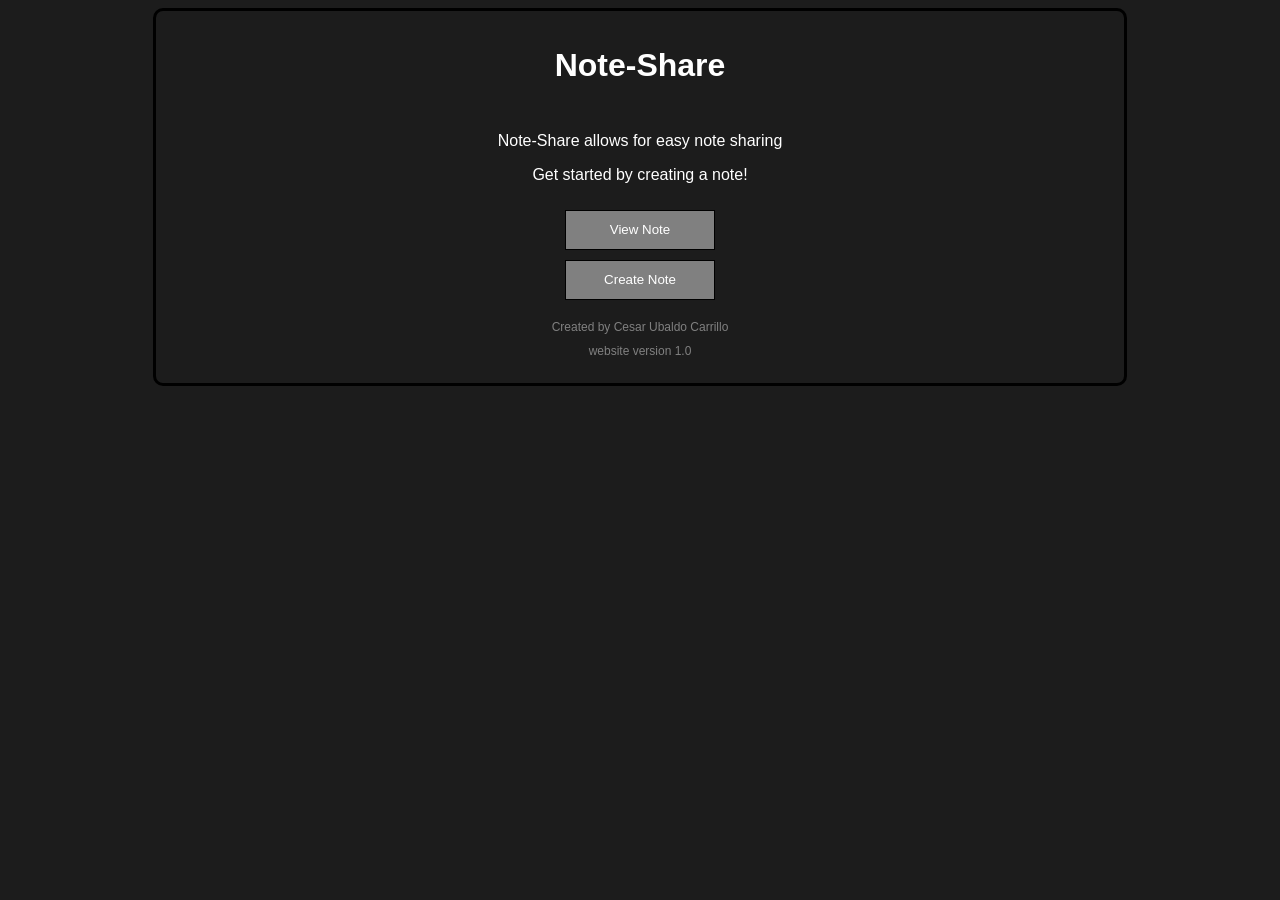
<file: index.html>
<!--
    Author: Cesar Ubaldo Carrillo

    Web-Note Project
    version 1.0 (12/13/20)
-->
<!doctype html>
<html lang="en">
    <head>
        <meta charset="utf-16">
        <link rel="stylesheet" href="style.css">
        <title>Note-Share | Main</title>
        <script>
            // button function to redirect to other pages
            function redirect(location) { window.location.href = location + "/"; }
        </script>
    </head>
    <body>
        <div class="pageContainer">
            <div class="pageBlock">
                <h1>Note-Share</h1>
            </div>
            
            <div class="pageBlock">
                <p>Note-Share allows for easy note sharing</p>
                <p>Get started by creating a note!</p>
            </div>

            <div class="pageBlock">
                <input class="button" type="Button" value="View Note" onclick="redirect('view')">
            </div>

            <div class="pageBlock">
                <input class="button" type="Button" value="Create Note" onclick="redirect('create')">
            </div>

            <div class="pageBlock">
                <h2>Created by Cesar Ubaldo Carrillo 
                <h2>website version 1.0</h2>
            </div>
        </div>
    </body>
</html>
</file>
<file: style.css>
/********************************************
 * Author: Cesar Ubaldo Carrillo
 * stylesheet for all pages
********************************************/

/* Base Style */
body
{
    font-family: Arial, Helvetica, sans-serif;

    background-color: #1c1c1c;
    color: white;
}

/* Check Box Class */
.check
{
    width: 20px;
    height: 20px;

    background-color: grey;
    color: white;
    outline: 1px solid black;
}

/* Text Area Class */
.textSubmission 
{
    font-size: 15px;
    
    width: 200px;
    height: 200px;

    background-color: grey;
    color: white;
    outline: 1px solid black;

    max-width: 100%;
}

::placeholder
{
    color: rgb(43, 43, 43);
}

/* Text Box Class */
.textBox 
{
    font-size: 15px;

    background-color: grey;
    color: white;
    outline: 1px solid black;
}

/* Button Class */
.button
{
    background-color: grey;
    border: 1px solid black;
    color: white;
    width: 150px;
    height: 40px;
}

.button:hover
{
    background-color: lightblue;
    color: black;
}

.button:disabled
{
    background-color: rgb(82, 82, 82);
    color: grey;
}

/* Div Classes */
.pageContainer
{
    margin: auto;
    width: 75%;
    border: 3px solid black;
    border-radius: 10px;
    padding: 10px;
}

.pageBlock
{
    text-align: center;
    vertical-align: middle;
    
    margin-left: auto;
    margin-right: auto;
    
    padding: 5px;
}

/* Tag Redefine */
h2
{
    font-family: Arial, Helvetica, sans-serif;
    color: grey;
    font-weight: normal;
    font-size: 12px;
}
</file>
